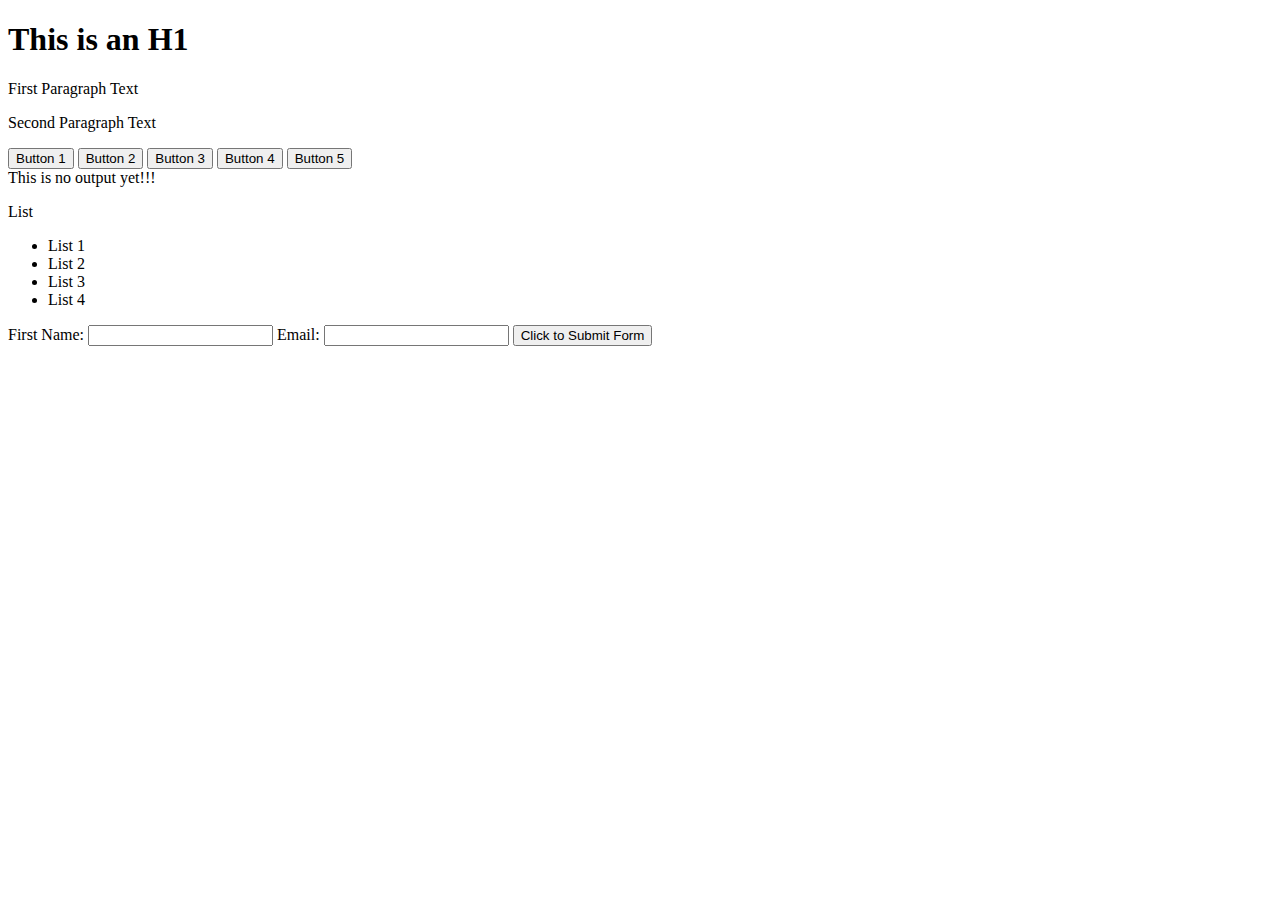
<file: index.html>
<!DOCTYPE html>
<html lang="en">
<head>
    <meta charset="UTF-8">
    <meta name="viewport" content="width=device-width, initial-scale=1.0">
    <link rel="stylesheet" href="style.css">
    <title>JQuery Practice Page</title>
</head>
<body>
    <h1>This is an H1</h1>
    <p id="first">First Paragraph Text</p>
    <p id="second">Second Paragraph Text</p>

    <button id="btn1">Button 1</button>
    <button id="btn2">Button 2</button>
    <button id="btn3">Button 3</button>
    <button id="btn4">Button 4</button>
    <button id="btn5">Button 5</button>
    
    
    <div class="row">
        <div id="output">This is no output yet!!!</div>
    </div>
    
    <div class="row">
        <p>List</p>
        <ul>
            <li id="list1" class="listclass">List 1</li>
            <li id="list2" class="listclass">List 2</li>
            <li id="list3" class="listclass">List 3</li>
            <li id="list4" class="listclass">List 4</li>
        </ul>
    </div>

    <div class="row">
        <form id="form">
            <label for="firstname">First Name:</label>
            <input name="firstname" type="text" id="firstname">
            <label for="email">Email: </label>
            <input name="email" type="text" id="firstname">
            <button>Click to Submit Form</button>
        </form>
    </div>


    <script src="https://code.jquery.com/jquery-3.3.1.js"></script>
    <script src="jquery.js"></script>
</body>
</html>
</file>
<file: style.css>
.added {
    color: blueviolet;
    font-weight: bold;
}

.change-bg {
    background-color: black;
    color: yellow;
    text-decoration: underline;
}

.infocus {
    background-color: rgb(211, 210, 210);
    color: red;
    caret-color: indianred;
}

.dark-mode {
    background-color: black;
    color: white;
    transition: 0.5s all ease-in-out;
}
</file>
